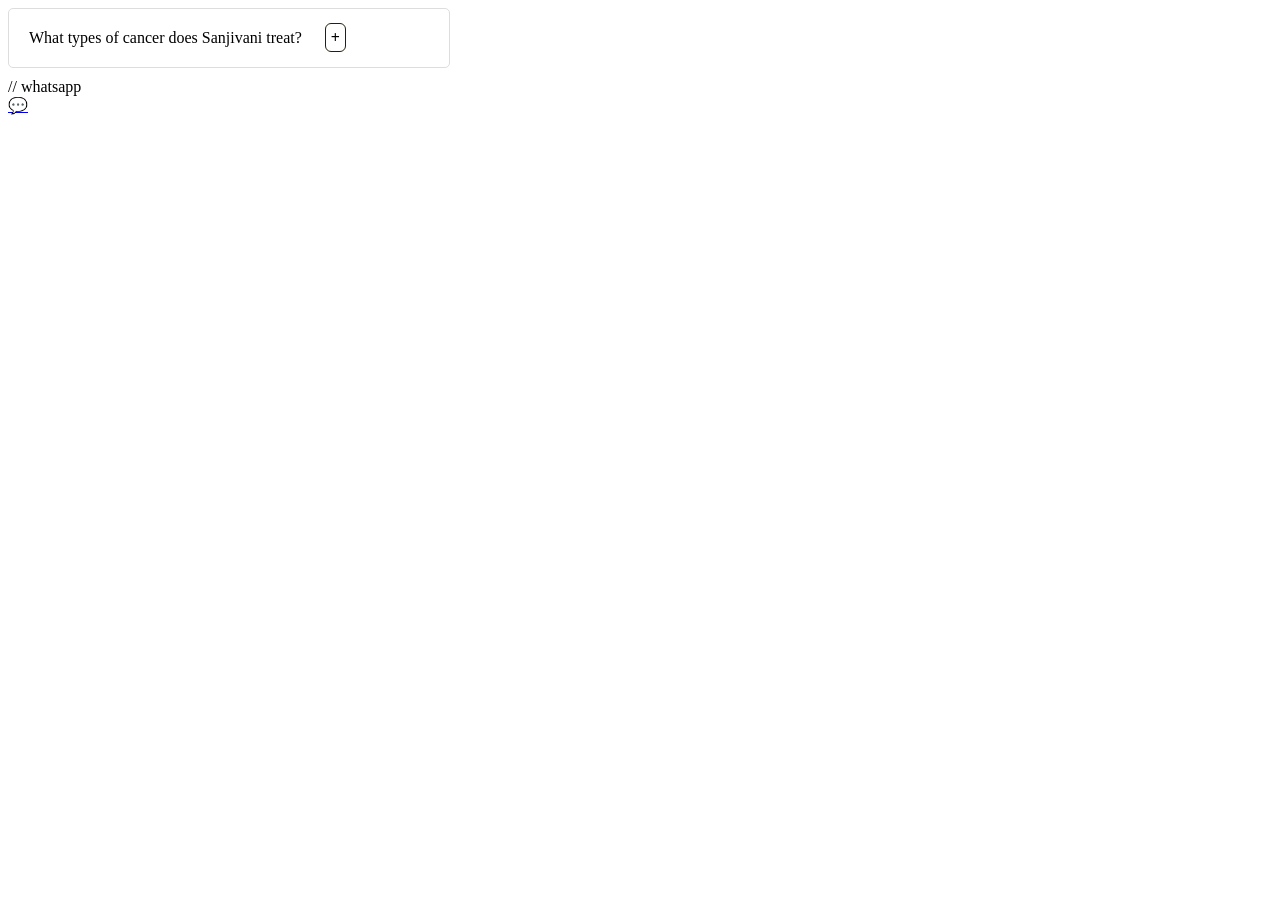
<file: Best Oncologist Thane/in.html>
<!DOCTYPE html>
 <html lang="en">
 <head>
  <meta charset="UTF-8">
  <meta name="viewport" content="width=device-width, initial-scale=1.0">
  <title>Document</title>
 </head>
 <body>
  

  <script>
  function toggleFaq(item) {
    const isOpen = item.classList.contains('open');
    document.querySelectorAll('.faq-item').forEach(i => i.classList.remove('open'));
    if (!isOpen) item.classList.add('open');
  }
  </script>
   <div class="faq-item reveal" onclick="toggleFaq(this)">
          <div class="faq-question">
            What types of cancer does Sanjivani treat?
            <span class="faq-toggle"></span>
          </div>
          <div class="faq-answer">
            <div class="faq-answer-inner">We treat a wide range, including: Breast Cancer, GI Cancer, Gynecological Cancers, Head &amp; Neck Cancer, Hepatobiliary Cancer, and offer treatments like HIPEC/PIPEC, Advanced Laparoscopy, Endoscopy, and more.</div>
          </div>
          </div>
<style>
  .faq-item {
    border: 1px solid #ddd;
    border-radius: 5px;
    margin-bottom: 10px;
    cursor: pointer;
    transition: background-color 0.3s ease;
    width: 400px;
    padding: 20px;
  }
  .faq-toggle {
    margin-left: 20px;
    outline: 1px solid rgb(37, 33, 9);
    padding: 5px;
    font-weight: bolder;
    border-radius: 5px;
  }
  .faq-answer {
    display: none;
  }
  .faq-item.open .faq-answer {
    display: block;
  }
  .faq-item.open .faq-toggle::before {
    content: "-";
  }
  .faq-toggle::before {
    content: "+";
  }
</style>
// whatsapp
 <a href="https://wa.me/918779475032" target="_blank" class="faq-contact-link">
            <div class="faq-contact-link-icon">💬</div>
            <div>
              <!-- <div style="font-size:0.75rem;opacity:0.6">WhatsApp Chat</div>
              <div style="font-weight:600">Chat on WhatsApp</div> -->
            </div>
          </a>
<style>
            /* ── WHATSAPP ── */
    .whatsapp-fab {
      position: fixed;
      bottom: 28px; right: 28px;
      z-index: 900;
      width: 56px; height: 56px;
      background: #25d366;
      border-radius: 50%;
      display: flex; align-items: center; justify-content: center;
      font-size: 1.5rem;
      text-decoration: none;
      box-shadow: 0 4px 20px rgba(37,211,102,0.5);
      transition: transform 0.3s;
      animation: whatsapp-pulse 2s infinite;
    }
    @keyframes whatsapp-pulse {
      0% { box-shadow: 0 0 0 0 rgba(37,211,102,0.6); }
      70% { box-shadow: 0 0 0 15px rgba(37,211,102,0); }
      100% { box-shadow: 0 0 0 0 rgba(37,211,102,0); }
    }
    .whatsapp-fab:hover { transform: scale(1.1); }
    </style>
     </body>
 </html>
</file>
